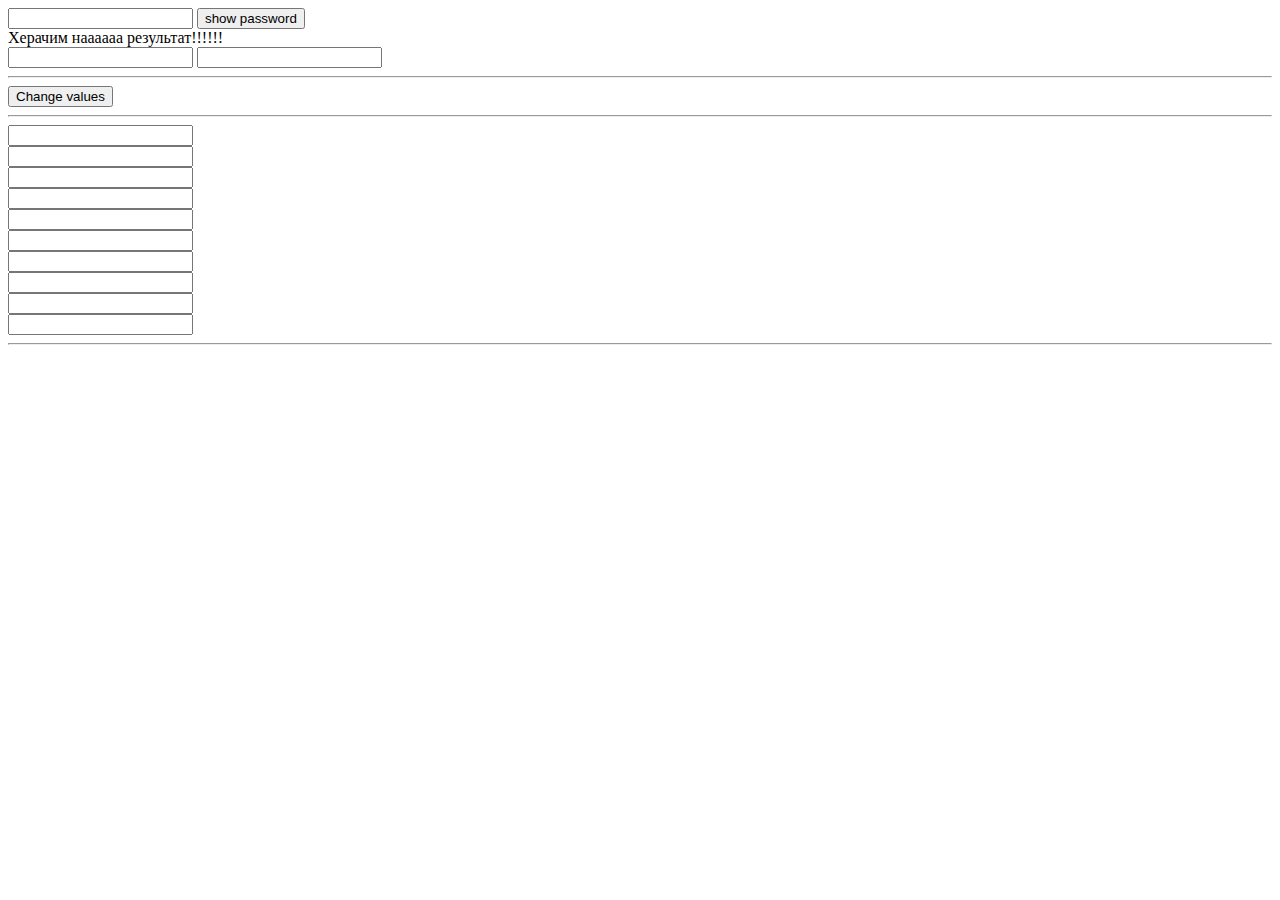
<file: 14_DZ07/index.html>
<!DOCTYPE html>
<html lang="en">

<head>
    <meta charset="UTF-8">
    <meta name="viewport" content="width=device-width, initial-scale=1.0">
    <title>Document</title>
    <link rel="stylesheet" href="style.css">
</head>

<body>

    <input type="password" value="" class="passwordInput">
    <button class="passwordButton">show password</button>
    <div><span class="textForChangeSpan">Херачим наааааа результат!!!!!!</span></div>

    <input type="text" id="first-value">
    <input type="text" id="second-value">
    <hr>
    <button id="change-values-btn">Change values</button>
    <hr>
    <div><input class="input-one-to-ten" type="number"></div>
    <div><input class="input-one-to-ten" type="number"></div>
    <div><input class="input-one-to-ten" type="number"></div>
    <div><input class="input-one-to-ten" type="number"></div>
    <div><input class="input-one-to-ten" type="number"></div>
    <div><input class="input-one-to-ten" type="number"></div>
    <div><input class="input-one-to-ten" type="number"></div>
    <div><input class="input-one-to-ten" type="number"></div>
    <div><input class="input-one-to-ten" type="number"></div>
    <div><input class="input-one-to-ten" type="number"></div>
    <hr>

    <script src="main.js"></script>
</body>

</html>
</file>
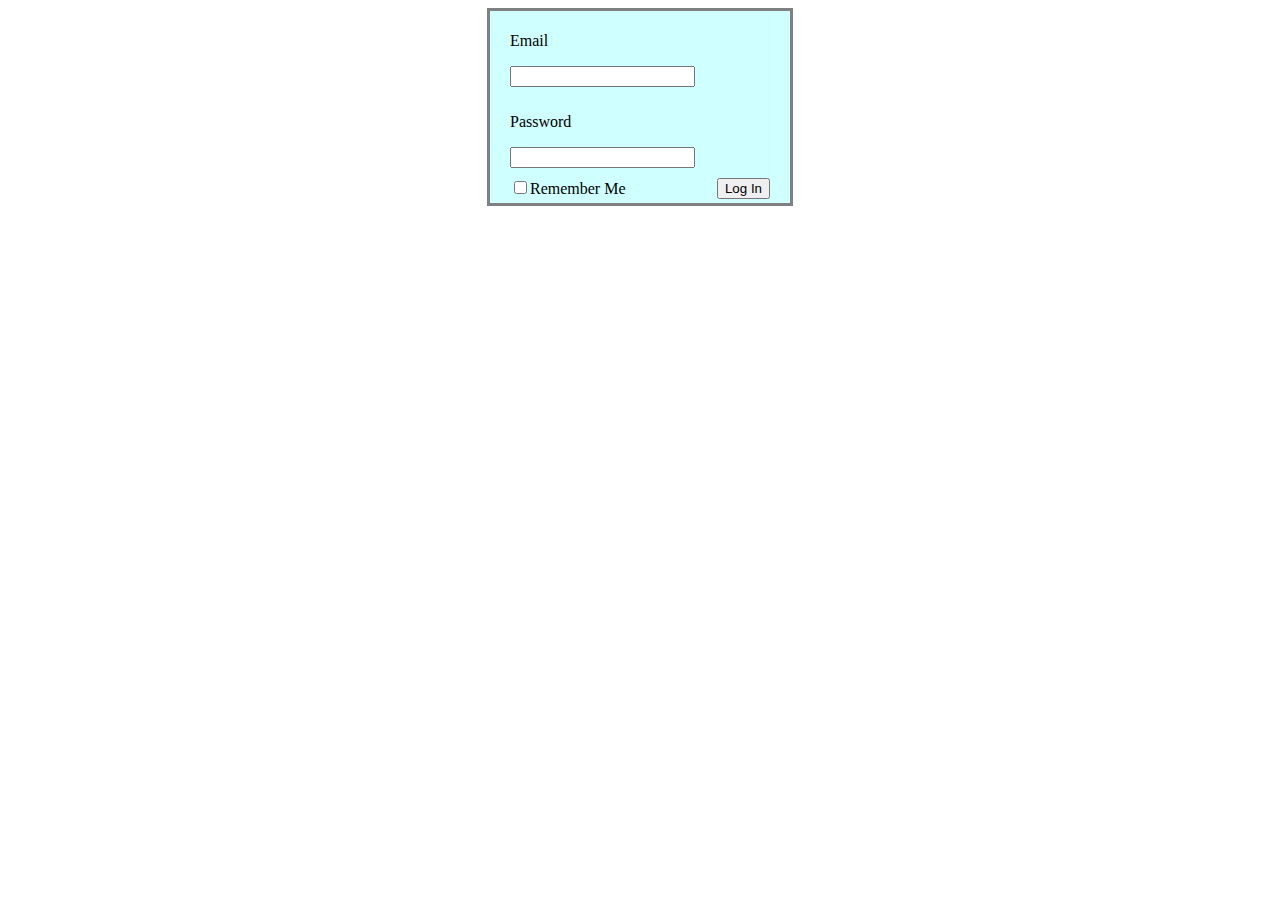
<file: 01-08_homeWorkExam.html>
<!DOCTYPE html>
<html lang="en">

<head>
    <meta charset="UTF-8">
    <meta name="viewport" content="width=device-width, initial-scale=1.0">
    <title>Document</title>
</head>

<body>
    <div id="container">
        <div id="emailInputDiv">
            <p>Email</p>
            <input type="text" id="emailInput">
        </div>
        <div id="passwordInputDiv">
            <p>Password</p>
            <input type="text" id="passwordInput">
        </div>
        <div id="checkBoxButtonDiv">
            <label><input type="checkbox" name="" id="checkBoxSelect">Remember Me</label>
            <!-- <label for="checkBoxSelect">Remember Me</label> -->
            <button id="button">Log In</button>
        </div>

    </div>

    <script>

        let emailId = 'emailInput';
        let emailEl = document.getElementById(emailId);
        let passwordId = 'passwordInput';
        let passwordEl = document.getElementById(passwordId);
        let inputCheckBoxStatusId = "checkBoxSelect";
        let inputCheckBoxStatusEl = document.getElementById(inputCheckBoxStatusId);

        let loginButton = document.getElementById('button');
        loginButton.onclick = function () {
            window.alert('Login: ' + emailEl.value + ' Password: ' + passwordEl.value + ' Remember Me: ' + inputCheckBoxStatusEl.value);
        }

    </script>

    <style>
        #container {
            width: 300px;
            margin: 0 auto;
            background-color: rgba(0, 255, 255, 0.185);
            border-style: solid;
            border-color: grey;
        }

        #container>div {
            padding: 5px 20px;
        }

        /* #checkBoxButtonDiv {
            margin-top: 10px;
        } */

        #checkBoxButtonDiv>input label {
            float: left;
        }

        #button {
            float: right;
        }
    </style>
</body>

</html>
</file>
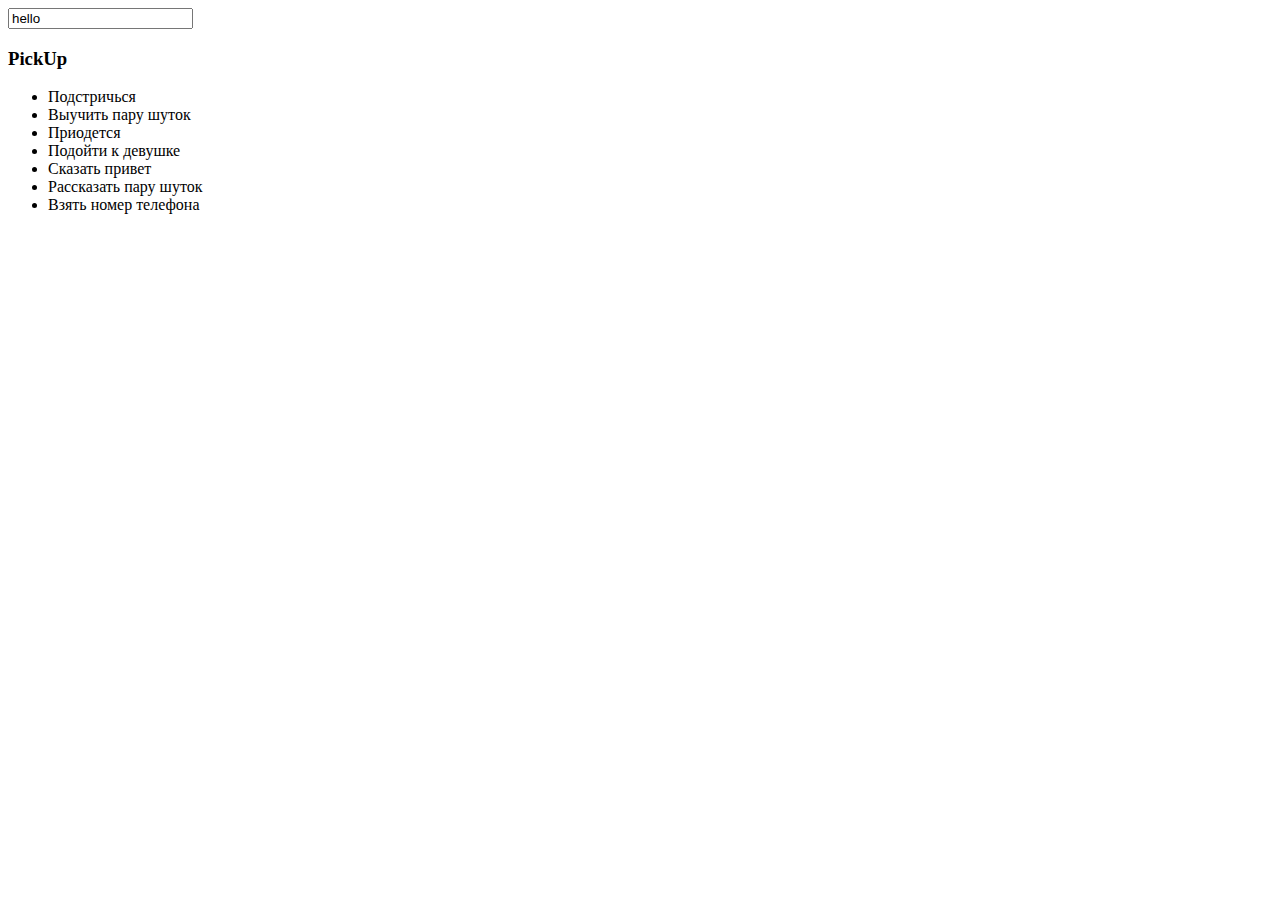
<file: 06-08_ex.html>
<!DOCTYPE html>
<html lang="en">

<head>
    <meta charset="UTF-8">
    <meta name="viewport" content="width=device-width, initial-scale=1.0">
    <title>Document</title>
</head>

<body>
    <input class='hello-message input' id='hello-message' type="text" value="hello">

    <h3>PickUp</h3>

    <ul>
        <li>Подстричься</li>
        <li>Выучить пару шуток</li>
        <li>Приодется</li>
        <li>Подойти к девушке</li>
        <li>Сказать привет</li>
        <li>Рассказать пару шуток</li>
        <li>Взять номер телефона</li>
    </ul>

    <script>

        // let wordCat = "Cat";
        // let translateWordCat = 'Кошка';

        // window.alert(wordCat);

        // window.alert(translateWordCat);

        let helloMessageId = "hello-message";
        let helloMessageElement = document.getElementById(helloMessageId);

        window.alert(helloMessageElement.value);
        window.alert(helloMessageElement.id);
        window.alert(helloMessageElement.className);

    </script>
</body>

</html>
</file>
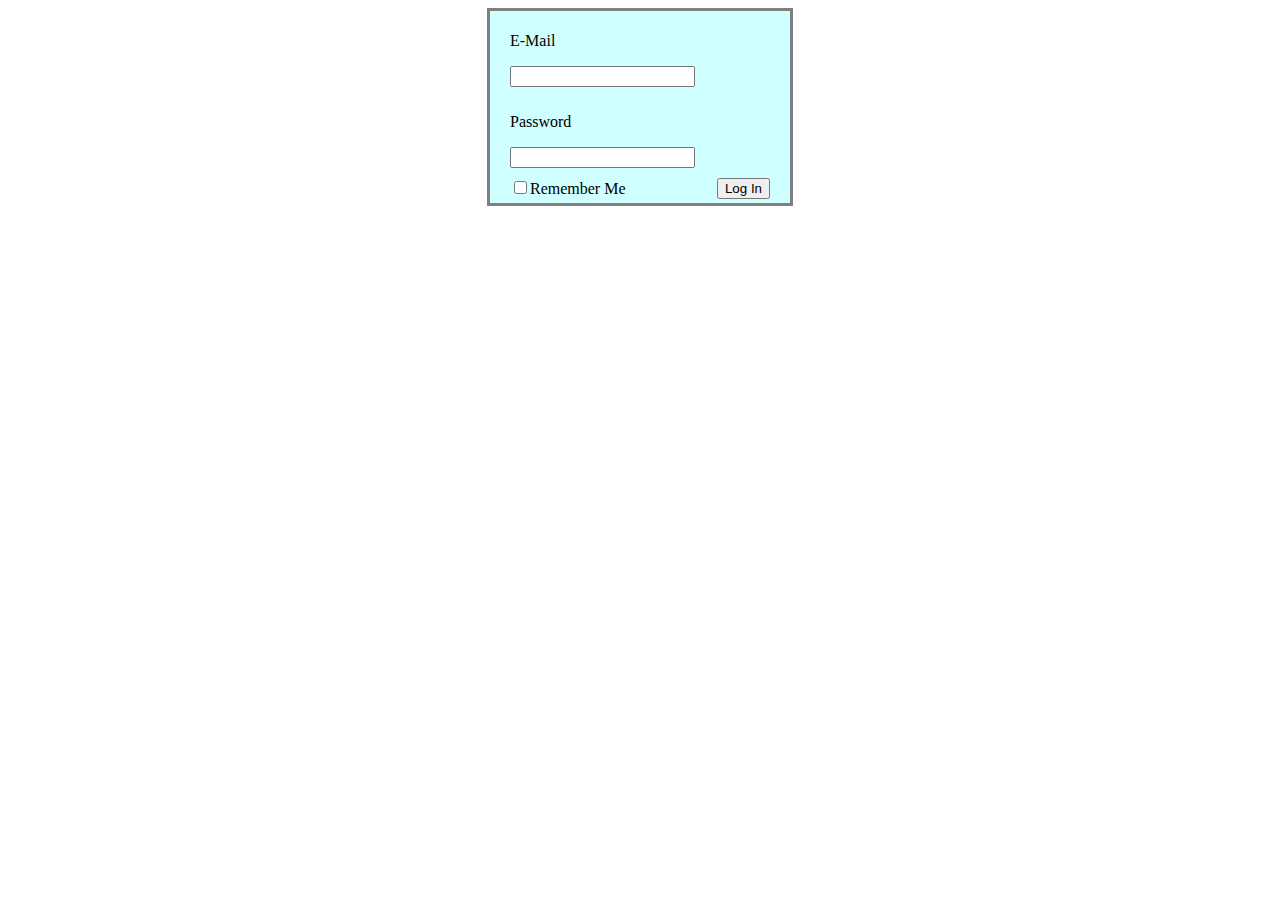
<file: 09_HomeWork.html>
<!DOCTYPE html>
<html lang="en">

<head>
    <meta charset="UTF-8">
    <meta name="viewport" content="width=device-width, initial-scale=1.0">
    <title>Document</title>
</head>

<body>
    <div id="container">
        <div id="emailInputDiv">
            <p>E-Mail</p>
            <input type="text" id="emailInput">
        </div>
        <div id="passwordInputDiv">
            <p>Password</p>
            <input type="password" id="passwordInput">
        </div>
        <div id="checkBoxButtonDiv">
            <label><input type="checkbox" name="" id="checkBoxSelect">Remember Me</label>
            <!-- <label for="checkBoxSelect">Remember Me</label> -->
            <button id="button">Log In</button>
        </div>

    </div>

    <script>

        let emailId = 'emailInput';
        let emailEl = document.getElementById(emailId);
        let emailInputDiv = document.getElementById('emailInputDiv');
        let passwordId = 'passwordInput';
        let passwordEl = document.getElementById(passwordId);
        let inputCheckBoxStatusId = "checkBoxSelect";
        let inputCheckBoxStatusEl = document.getElementById(inputCheckBoxStatusId);
        let someTextEl = document.createElement('p');
        let textInSpanWrongEmail = document.createTextNode("Введите корректный Email")



        let loginButton = document.getElementById('button');
        loginButton.onclick = function () {
            // window.alert('Login: ' + emailEl.value + ' Password: ' + passwordEl.value);
            loginButton.className = "pressed";
            emailEl.className = "pressed";
            someTextEl.appendChild(textInSpanWrongEmail);
            emailInputDiv.appendChild(someTextEl);
        };



    </script>

    <style>
        #container {
            width: 300px;
            margin: 0 auto;
            background-color: rgba(0, 255, 255, 0.185);
            border-style: solid;
            border-color: grey;
        }

        #container>div {
            padding: 5px 20px;
        }

        /* #checkBoxButtonDiv {
            margin-top: 10px;
        } */

        #checkBoxButtonDiv>input label {
            float: left;
        }

        #button {
            float: right;
        }

        .pressed {
            border: rgb(0, 0, 0) 2px solid;
            background-color: rgba(228, 53, 53, 0.507);
        }
    </style>
</body>

</html>
</file>
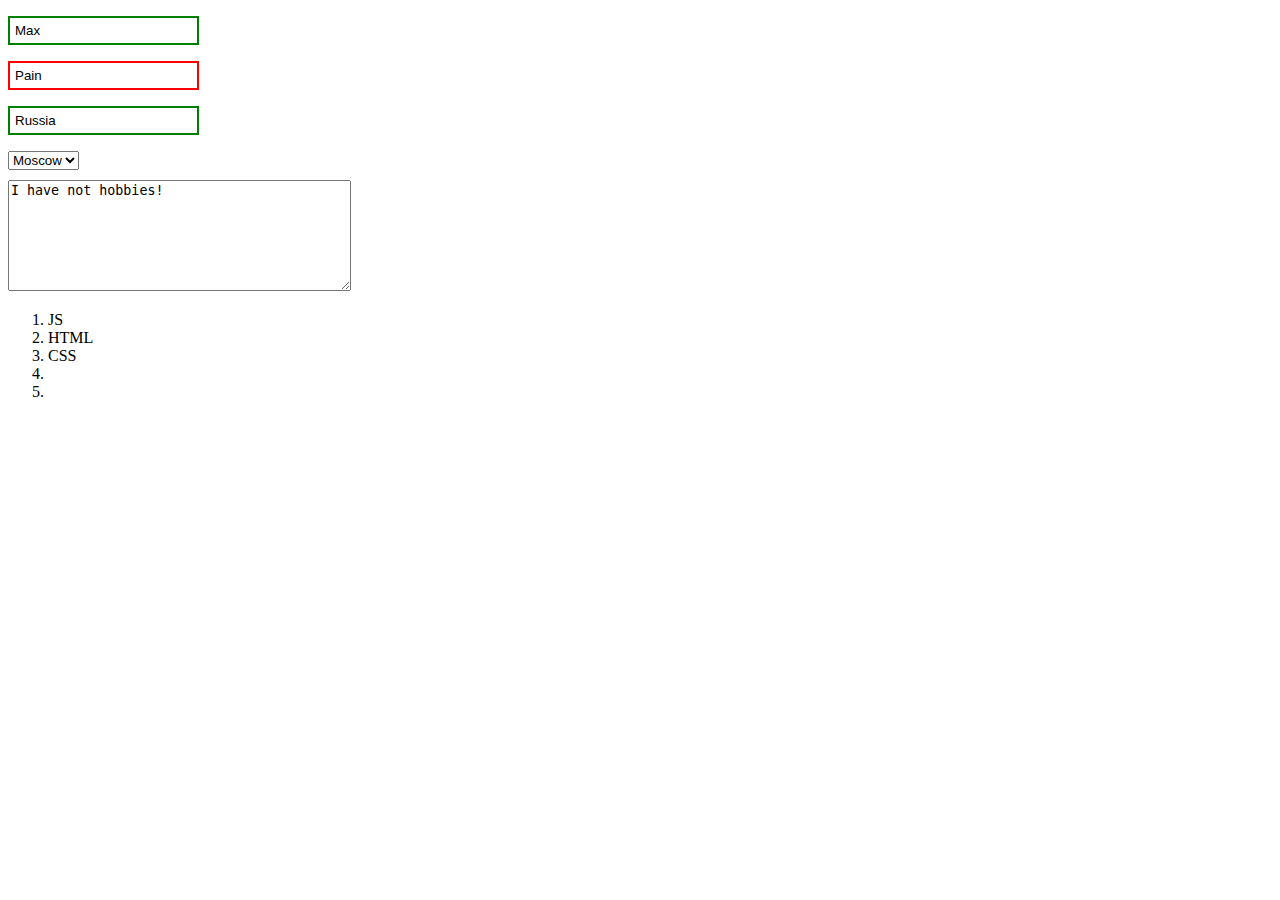
<file: 09/09.html>
<!DOCTYPE html>
<html lang="en">

<head>
    <meta charset="UTF-8">
    <meta name="viewport" content="width=device-width, initial-scale=1.0">
    <title>Document</title>
</head>

<body>
    <p><input type="text" id="first-name" value="Dmitry" class="first-name-input default-input" title="Enter Your name">
    </p>
    <p><input type="text" id="last-name" value="Kuznetcov" class="last-name-input default-input"></p>
    <p><input type="text" id="address" value="Russia" class="address-input default-input"></p>

    <select name="" id="cities">
        <option value="Moscow city">Moscow</option>
        <option value="Minsk city">Minsk</option>
        <option value="Kiev city">Kiev</option>
    </select>

    <div style="margin-top: 10px;">
        <textarea name="" id="hobbies" cols="40" rows="7">
    Плаванье
    Садоводство
    Музыка
    Усовершенствование автомобилей
    Спорт
        </textarea>
    </div>

    <div id="div-img">
        <img src="http://newsforward.ru/wp-content/uploads/2020/05/8uh4-_YJUCc.jpg" alt="Avatar" width="200px" id="img">
    </div>


    <script src="index.js"></script>

    <link rel="stylesheet" href="index.css">
</body>

</html>
</file>
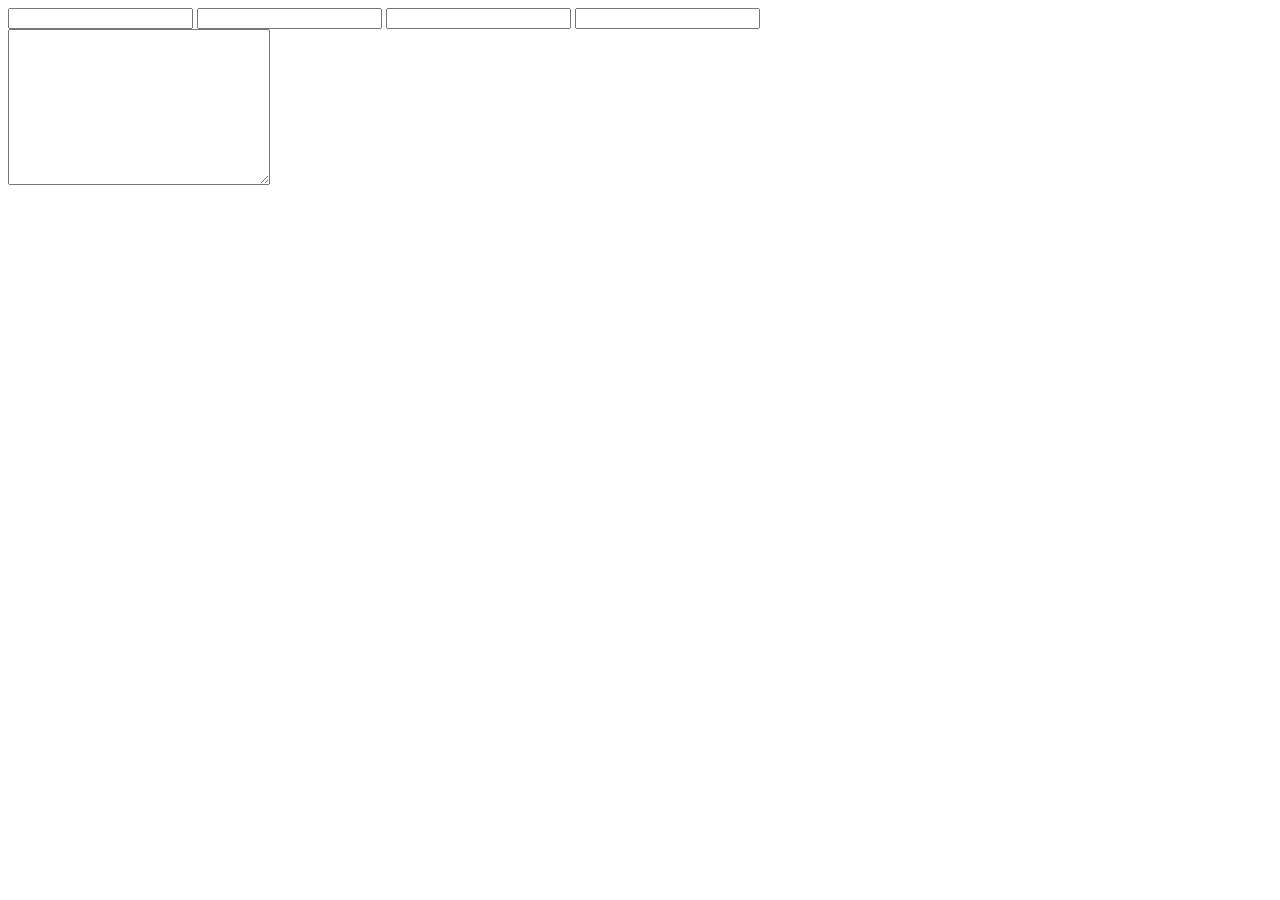
<file: 10-13_DZ04/10-13_DZ04.html>
<!DOCTYPE html>
<html lang="en">

<head>
    <meta charset="UTF-8">
    <meta name="viewport" content="width=device-width, initial-scale=1.0">
    <title>Document</title>
</head>

<body>
    <input type="text" name="" id="firstInput">
    <input type="text" name="" id="secondInput">
    <input type="text" name="" id="thirdInput">
    <input type="text" name="" id="secondCountInput">

    <div id="div-id"></div>
    <textarea name="" id="textarea-id" cols="30" rows="10"></textarea>

    <link rel="stylesheet" href="style.css">
    <script src="index.js"></script>
</body>

</html>
</file>
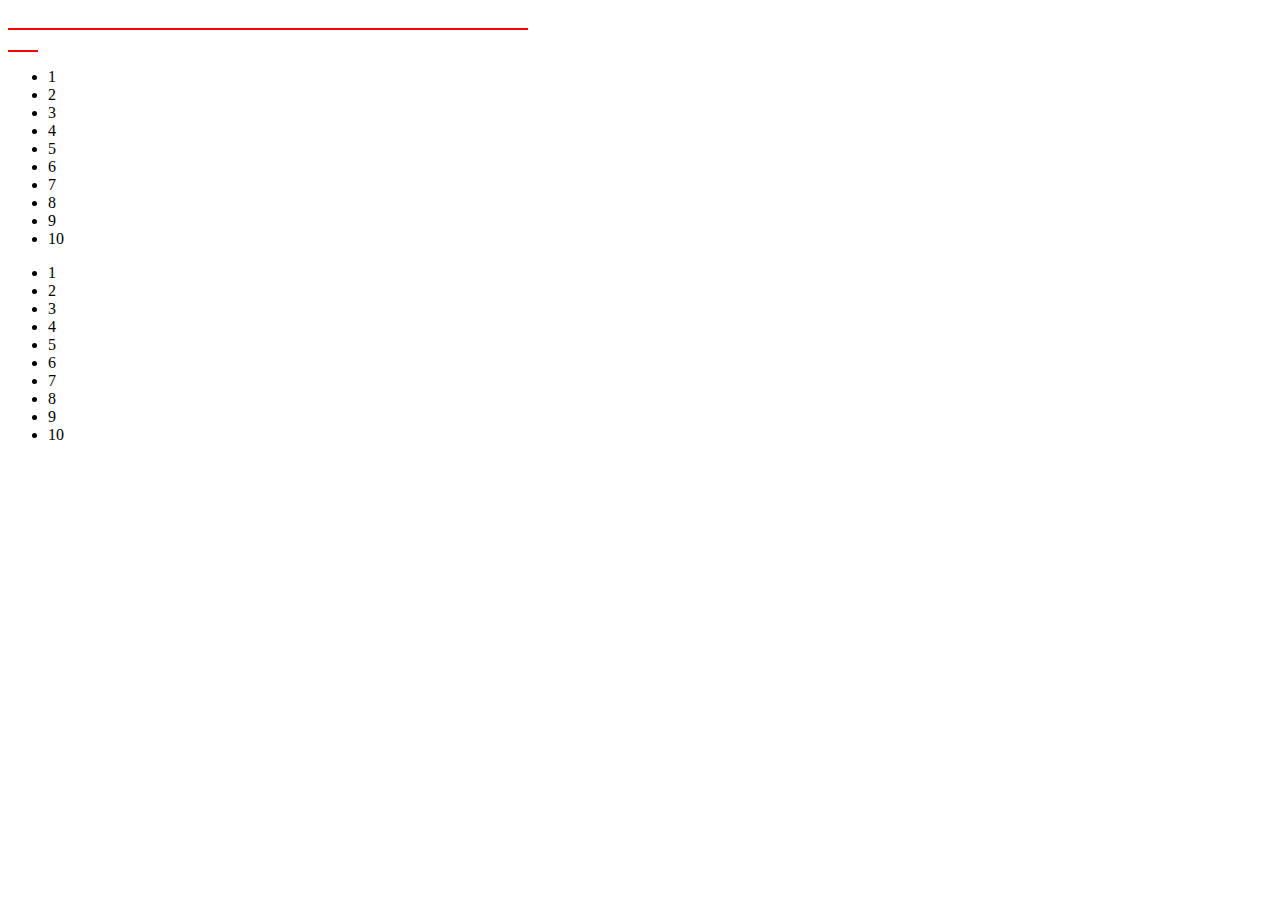
<file: 10-13_DZ05/10-13_DZ05.html>
<!DOCTYPE html>
<html lang="en">

<head>
    <meta charset="UTF-8">
    <meta name="viewport" content="width=device-width, initial-scale=1.0">
    <title>Document</title>
</head>

<body>
    <div id="id1"></div>
    <div id="id2"></div>

    <ul>
        <li class="hey" value="1">1</li>
        <li class="someLiClass2" value="2">2</li>
        <li class="someLiClass3" value="3">3</li>
        <li class="someLiClass4" value="4">4</li>
        <li class="someLiClass5" value="5">5</li>
        <li class="someLiClass6" value="6">6</li>
        <li class="someLiClass7" value="7">7</li>
        <li class="someLiClass8" value="8">8</li>
        <li class="someLiClass9" value="9">9</li>
        <li class="someLiClass10" value="10">10</li>
    </ul>

    <ul>
        <li class="how someLiClass" value="1">1</li>
        <li class="hi someLiClass" value="2">2</li>
        <li class="hey" value="3">3</li>
        <li class="what" value="4">4</li>
        <li class="do" value="5">5</li>
        <li class="us" value="6">6</li>
        <li class="we" value="7">7</li>
        <li class="hey" value="8">8</li>
        <li class="luck" value="9">9</li>
        <li class="mom" value="10">10</li>
    </ul>

    <link rel="stylesheet" href="style.css">
    <script src="index.js"></script>
</body>

</html>
</file>
<file: 14_DZ07/style.css>
.alert {
    max-width: 400px;
    padding: 5px;
    margin: 10px 0;
    border: 1px solid #000000;
    border-radius: 4px;
    color: #3c763d;
    background-color: #dff0d8;
}
.blueButtonInDiv {
    padding: 5px;
    margin-left: 5px;
    border: 1px solid #000000;
    border-radius: 4px;
    color: #eaebec;
    background-color: #008cff;
}

.errorClass {
    border: 1px solid #ff0000;
    background-color: #008cff;
}
</file>
<file: 09/index.css>
.default-input {
    border: green 2px solid;
    padding: 5px;
}

.error-input {
    border-color: red;
}
</file>
<file: 10-13_DZ04/style.css>
.error {
    border: red 2px solid;
}

.hideEl {
    /* display: none; */
    visibility: hidden;
}

.showEl {
    visibility: visible;
}
</file>
<file: 10-13_DZ05/style.css>
div {
    padding: 10px;
    width: 500px;
    min-width: 10px;
    border-bottom: red 2px solid;
}

.hideElement {
    /* border-bottom: red 2px dotted; */
    width: 0px;
    transition: width 3s;
}

.showElement {
    width: 500px;
    transition: width 3s;
}
</file>
